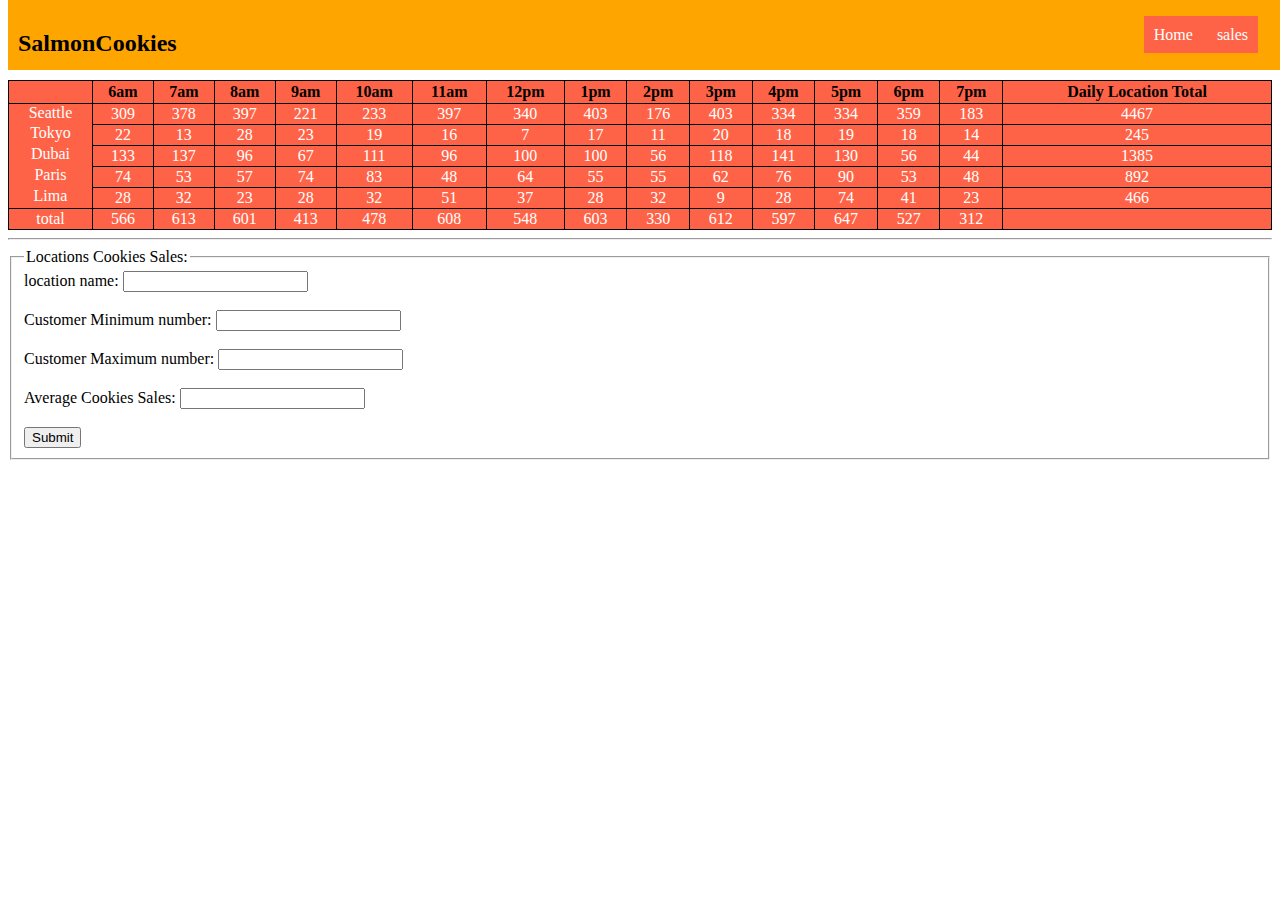
<file: sales.html>
<!DOCTYPE html>
<html lang="en">

<head>
    <title>Salmon Cookies Stand</title>
    <!-- <link rel="stylesheet" href="css/reset.css"> -->
    <link rel="stylesheet" href="css/style.css">
</head>

<body>
    <header class="myHeader">
        <h2>SalmonCookies</h2>
        <nav>
            <ul>
                <li class="pages"><a href="index.html">Home</a> </li>
                <li class="pages"><a href="#">sales</a> </li>
            </ul>
        </nav>
    </header>
    <main>
        <h1>Salamon Cookies Sales Page</h1>
        <div id="list">
        </div>
        <hr>
        <form action="#" id="locations">
            <fieldset>
                <legend>Locations Cookies Sales:</legend>
                <label for="location">location name:</label>
                <input type="text" id="location"><br><br>
                <label for="minimum">Customer Minimum number:</label>
                <input type="number" id="minimum"><br><br>
                <label for="maximum">Customer Maximum number:</label>
                <input type="number" id="maximum"><br><br>
                <label for="avgCookies">Average Cookies Sales:</label>
                <input type="number" id="avgCookies"><br><br>
                <input type="submit" value="Submit">
            </fieldset>
        </form>


    </main>

    <script src="scripts/app.js"></script>
</body>

</html>
</file>
<file: css/style.css>
.myHeader {
    background-color: orange;
    font-family: 'Balsamiq Sans', cursive;
    padding: 10px;
    position: fixed;
    top: 0;
    width: 100%;
    height: 50px;
}

.myHeader h2 {
    float: left;

}

.myHeader nav {
    float: right;
    padding: 0 40px;
}

.myHeader nav li {
    display: inline;
    padding: 10px;
}

.myHeader nav li a {
    text-decoration: none;
    color: rgb(255, 255, 255);
}

.pages {
    background-color: tomato;
    color: rgb(255, 255, 255);
}

main div img {
    /* height: 100px; */
    margin-left: 300px;
    margin-top: 200px;
}

table,
th,
td {
    border: 1px solid black;
}

.city {
    background-color: chocolate;
    color: white;
    font-family: fantasy;
}

.location {
    text-align: center;
}

.location h3 {
    font-family: Arial, Helvetica, sans-serif
}

#hours {}

#hours p {
    font-family: fantasy;
    background-color: tomato;
    color: rgb(255, 255, 255);
    padding-top: 20px;
    text-align: center;
}

div h4 {
    margin-top: 20px;
    text-align: center;
    font-family: fantasy;
}

#family {
    margin-top: 10px;
}

#list {
    /* background-color: turquoise; */
    font-family: fantasy;

}

table {
    border-collapse: collapse;
    text-align: center;
    margin-top: 10px;
    width: 100%;
    font-family: fantasy;
    background-color: tomato;
}

th {
    height: 20px;
    color: black;
}

tr {
    color: white;
}

.product p{
    background-color: orange;
    font-family: fantasy;
    text-align: center;
    color: white;
}

.product ul img{
    border: 1px solid black;
    margin: 10px;
}
</file>
